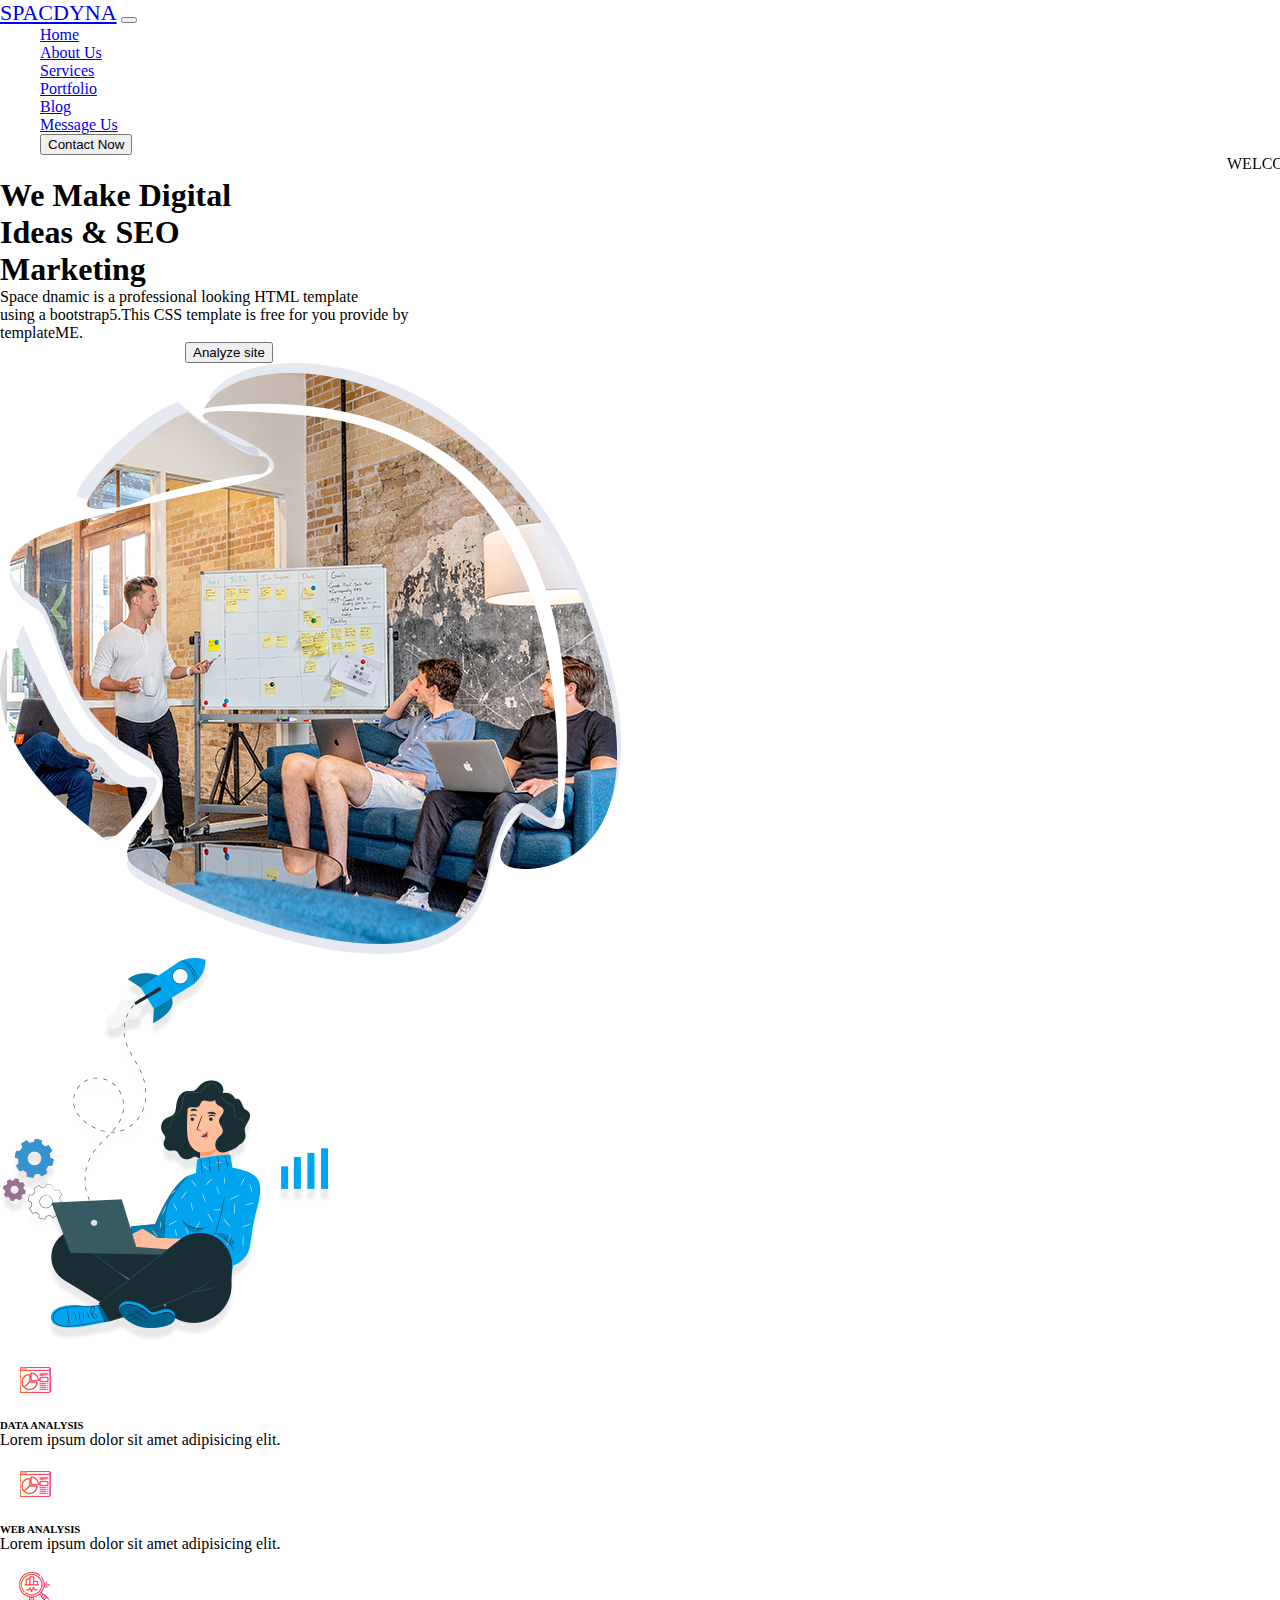
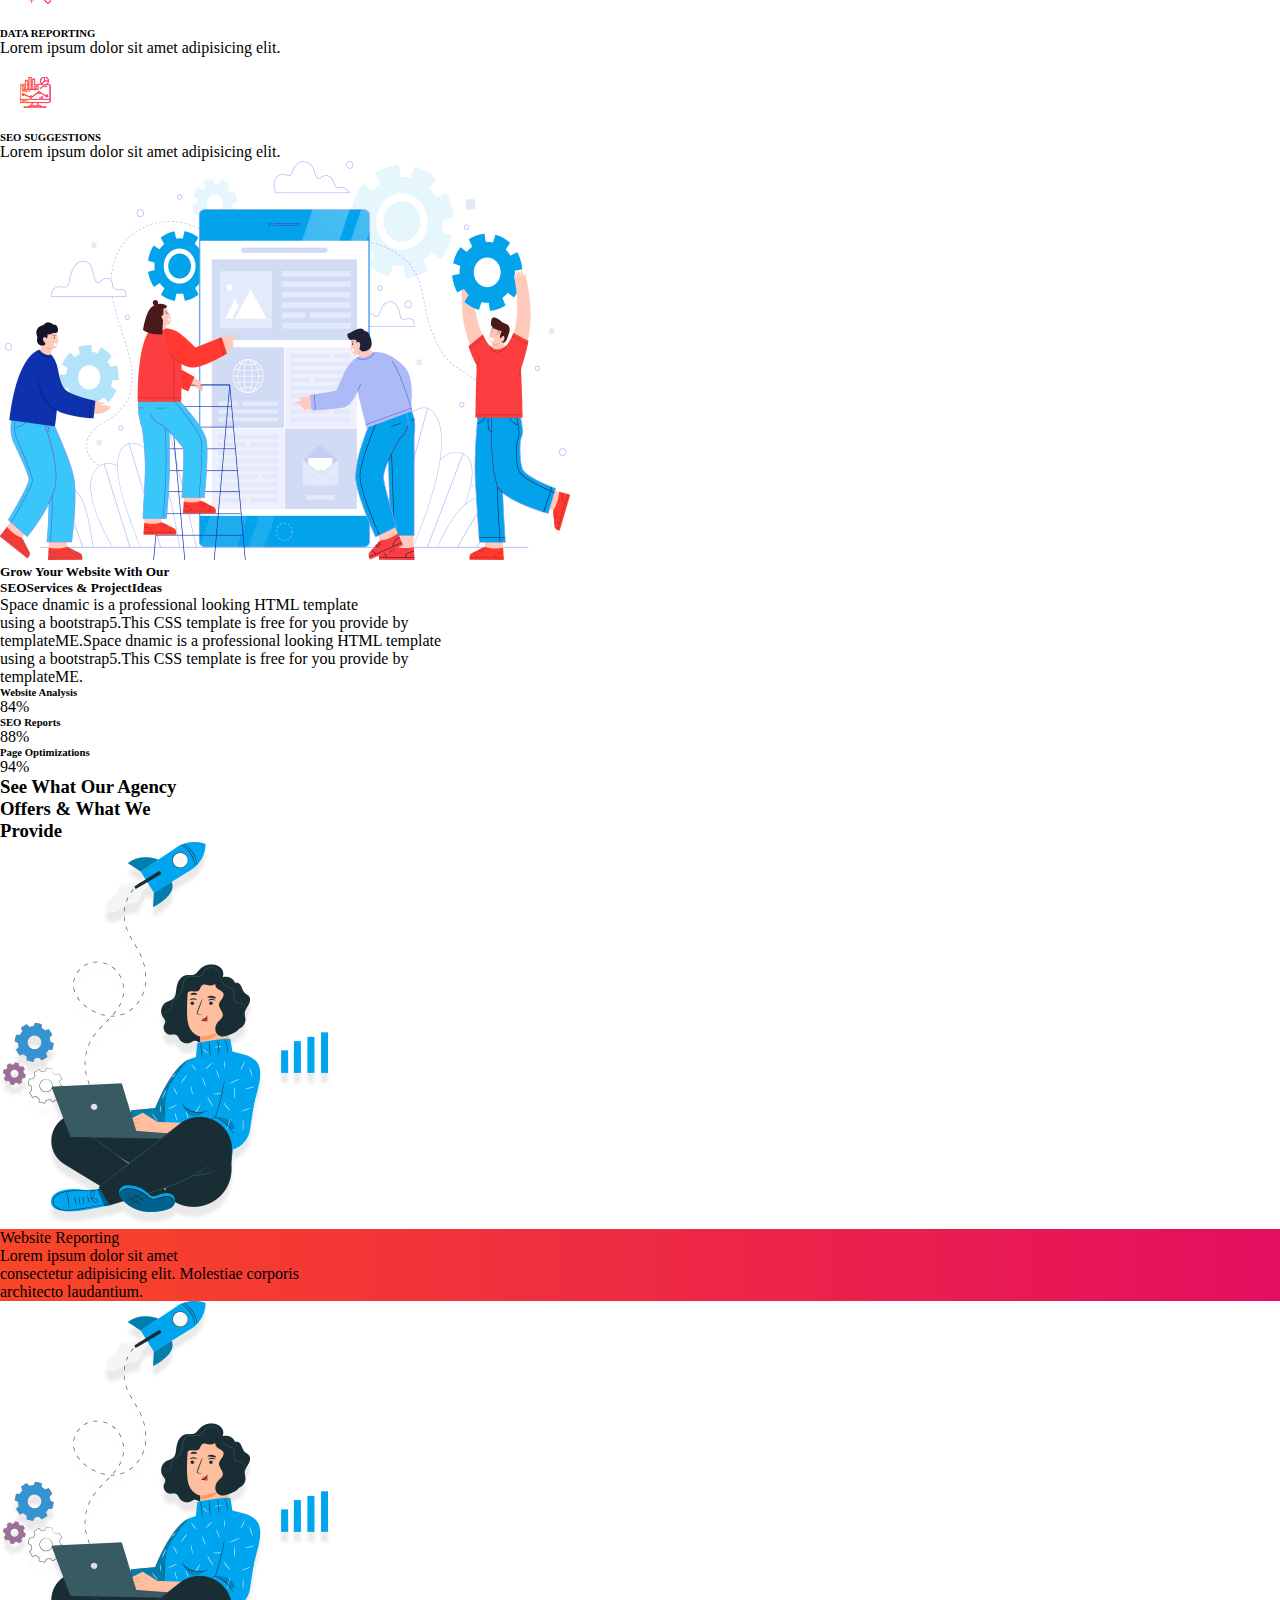
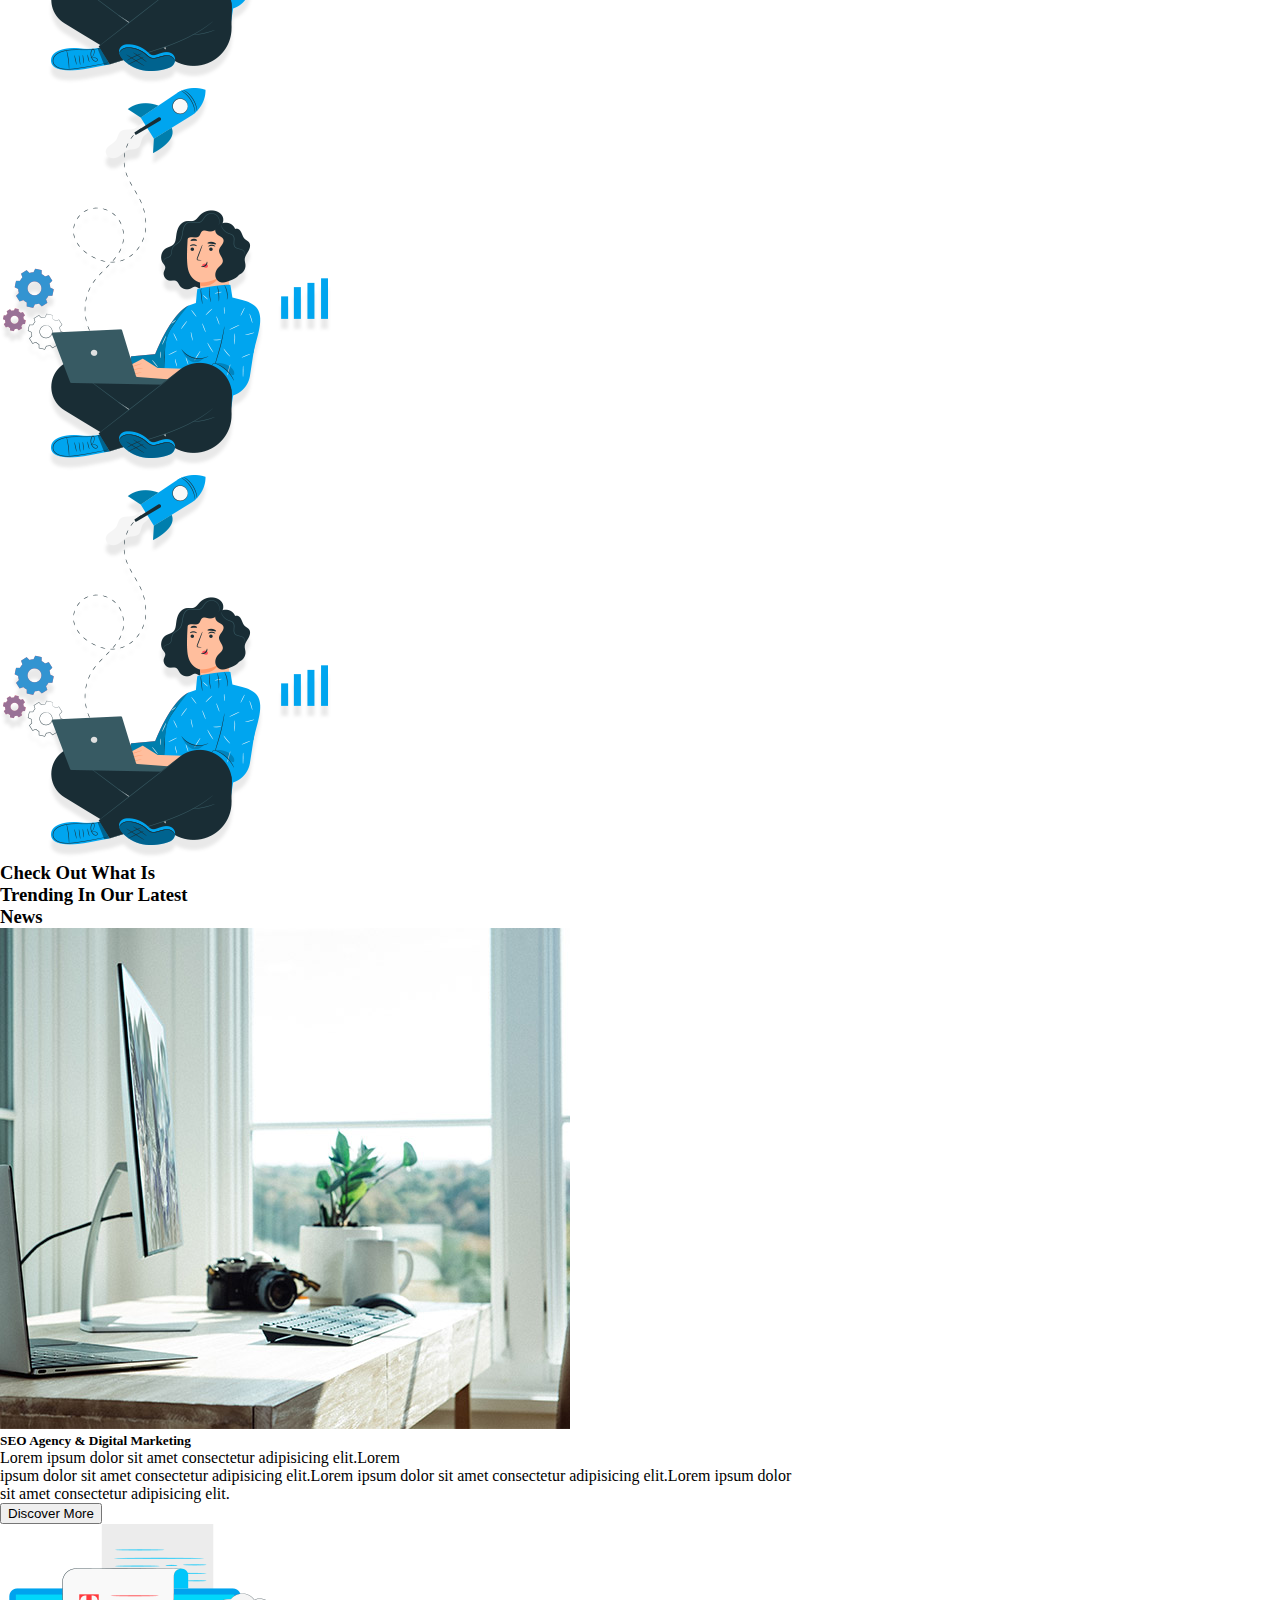
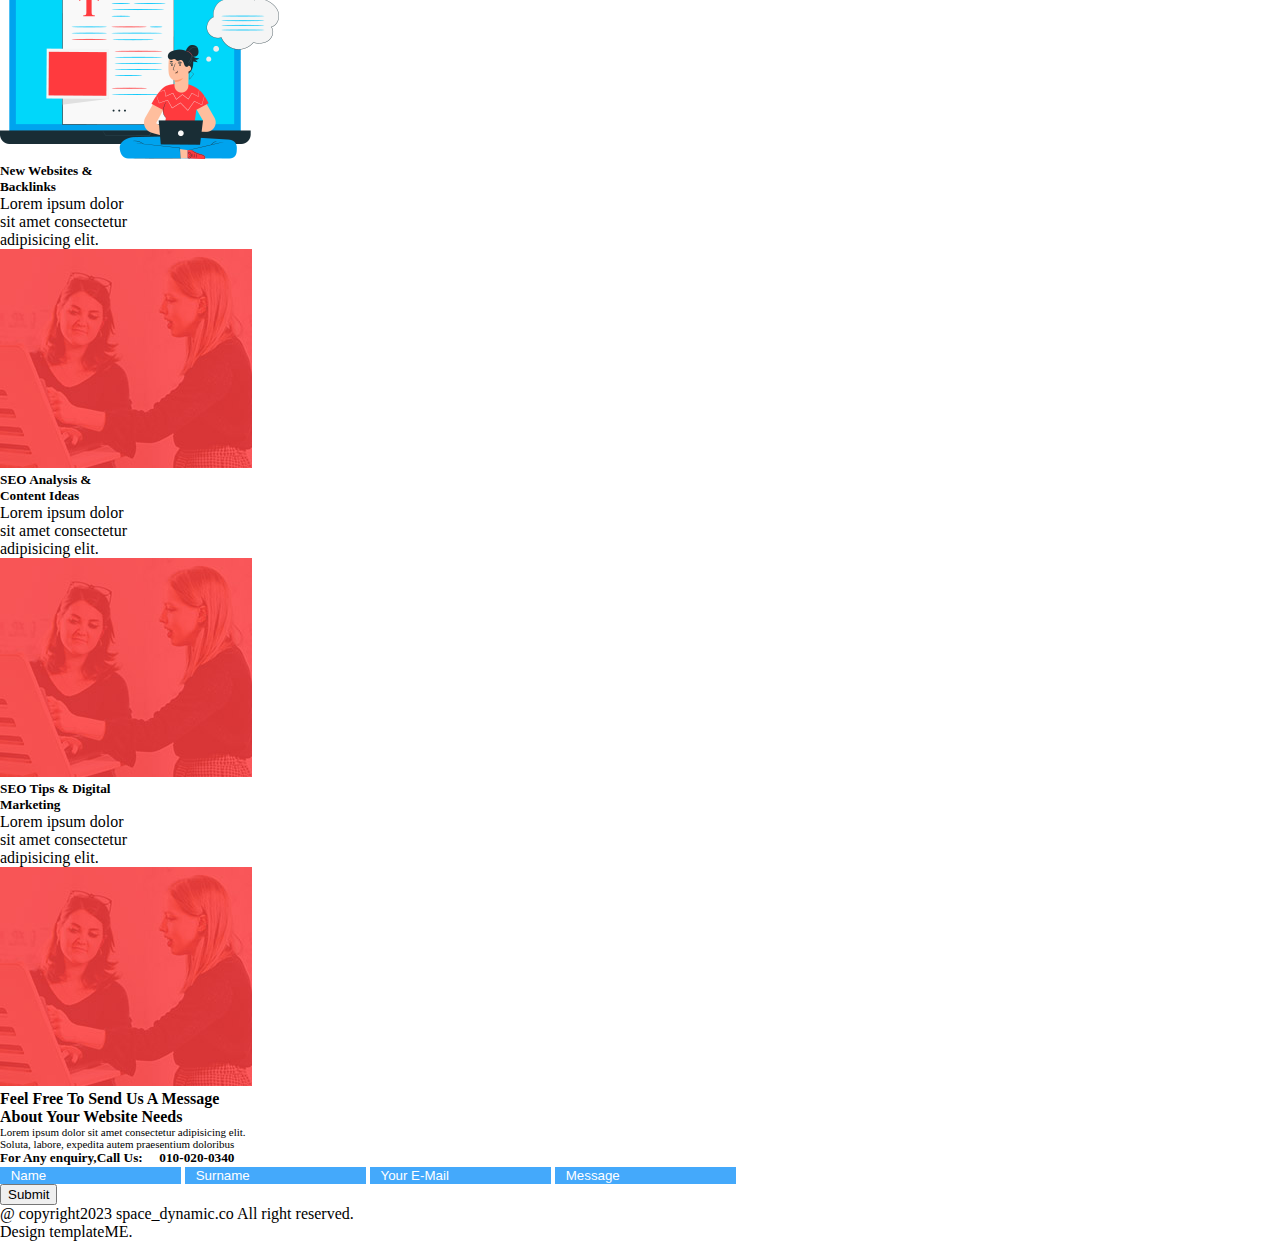
<file: index.html>
<!DOCTYPE html>
<html lang="en">
<head>
    <meta charset="UTF-8">
    <meta name="viewport" content="width=nav class="navbar bg-body-tertiary fixed-top >
    <link href="https://cdn.jsdelivr.net/npm/bootstrap@5.3.2/dist/css/bootstrap.min.css" rel="stylesheet" integrity="sha384-T3c6CoIi6uLrA9TneNEoa7RxnatzjcDSCmG1MXxSR1GAsXEV/Dwwykc2MPK8M2HN" crossorigin="anonymous">
    <title>Home</title>
    <link rel="stylesheet" href="css/css/style.css">
</head>
<body>
<!-- =============================================Navbar=============================================== -->
<nav class="navbar navbar-expand-lg bg-body-tertiary">
  <div class="container-fluid">
    <a class="navbar-brand fs-5 ms-5 text-danger logo" href="#"><span class="text-info">SPAC</span>DYNA</a>
    <button class="navbar-toggler" type="button" data-bs-toggle="collapse" data-bs-target="#navbarTogglerDemo02" aria-controls="navbarTogglerDemo02" aria-expanded="false" aria-label="Toggle navigation">
      <span class="navbar-toggler-icon"></span>
    </button>
    <div class="collapse navbar-collapse" id="navbarTogglerDemo02">
      <ul class="navbar-nav me-auto mb-2 mb-lg-0">
        <li class="nav-item">
          <a class="nav-link active  ms-5 text-danger" aria-current="page" href="#">Home</a>
        </li>
        <li class="nav-item">
          <a class="nav-link text-dark ms-5" href="about.html">About Us</a>
        </li>
        <li class="nav-item">
          <a class="nav-link text-dark ms-5" href="Services.html">Services</a>
        </li>
        <li class="nav-item">
          <a class="nav-link text-dark ms-5" aria-disabled="true" href="Portfolio.html">Portfolio</a>
        </li>
        <li class="nav-item">
          <a class="nav-link text-dark ms-5" aria-disabled="true" href="Blog.html">Blog</a>
        </li>
        <li class="nav-item">
          <a class="nav-link text-dark ms-5" aria-disabled="true" href="##">Message Us</a>
        </li>
        <a class=" nav-link text-dark " aria-disabled="true" href="contact.html"><button class="rounded-5 ms-5 px-3 text-light bg-danger border border-none border-danger" href="##">Contact Now</button></a>
      </ul>
    </div>
  </div>
</nav>
  <!-- =================================container 1 start============================================================ -->
  <div class="container">
<div class="row mt-5 " >
  <div class="col-sm-5 ms-5 ps-5 mt-5">
    <marquee  class="fs-3 text-danger">WELCOME TO SPACE DYANAMIC</marquee>
    <h1 class="over" >We Make <span class="text-info">Digital</span></h1>
    <h1 class="text-info over" >Ideas <span class="text-dark">&  </span><span class="text-danger">SEO</span></h1>
    <h1 class="over">Marketing</h1>
    <p>Space dnamic is a professional looking HTML template<br> using a bootstrap5.This CSS template is free for you provide by<br><span class="text-info">templateME.</span></p>
    <input type="text" placeholder="You website url..."class=" bg-info border-info ps-2 w-75 py-3 rounded-5 butt">
    <button class="border border-none rounded-5  py-1 mt-2">Analyze site</button> 
  </div>
  <div class="col-md-5">
    <img src="images/banner.png" class="img-fluid w-75 ms-5 mt-3">
  </div>
</div>
</div>
<!-- =============================================== container 2 start =================================================================== -->
<div class="container">
  <div class="row">
    
    <div class="col-md-2 bg-danger mt-4">
        <img src="images/left-image.png" class="img-fluid pt-4 ms-3">
    </div>


    <div class="col-md-5 bg-danger   mt-4">
      <div class="row ms-5">
        <div class="col-2 pt-4 ">
        <img src="images\service-icon-01.png" class="img-fluid w-100">
        </div>
      <div class="col-md-5 pt-4 text-light">
        <h6 class="over">DATA ANALYSIS</h6>
        <p>Lorem ipsum dolor sit amet adipisicing elit. </p>
      </div>
      </div>
      <div class="row ms-5">
        <div class="col-2 pt-4 ">
        <img src="images\service-icon-04.png" class="img-fluid w-100">
      </div>
      <div class="col-md-5 pt-4 text-light">
        <h6 class="over">WEB ANALYSIS</h6>
        <p>Lorem ipsum dolor sit amet adipisicing elit. </p>
      </div>
      </div>
    </div>

    <div class="col-md-5 bg-danger mt-4 ">
      <div class="row ms-5">
        <div class="col-2 pt-4">
        <img src="images\service-icon-02.png" class="img-fluid w-100">
      </div>
      <div class="col-md-5 pt-4 text-light">
        <h6 class="over">DATA REPORTING</h6>
          <p>Lorem ipsum dolor sit amet adipisicing elit. </p>
      </div>
      </div>
      <div class="row ms-5">
        <div class="col-2 pt-4">
        <img src="images\service-icon-03.png" class="img-fluid w-100">
      </div>
      <div class="col-md-5 pt-4 text-light">
        <h6 class="over">SEO SUGGESTIONS</h6>
        <div class="row">
        <p>Lorem ipsum dolor sit amet adipisicing elit. </p>
      </div>
      </div>
      </div>
    </div>
  </div>
</div>

<!-- ====================================================== container 3 start ============================================= -->

<div class="container">

  <div class="row mt-5">
    <div class="col-md-5">
      <img src="images\services-left-image.png" class="img-fluid">
    </div>
    <div class="col-md-5 ms-2 mt-4">
      <h5 class="over">Grow Your Website With Our <br><span class="text-info">SEO</span>Services & <span class="text-danger">Project</span>Ideas</h5>
      <p>Space dnamic is a professional looking HTML template<br> using a bootstrap5.This CSS template is free for you provide by<br>templateME.Space dnamic is a professional looking HTML template<br> using a bootstrap5.This CSS template is free for you provide by<br>templateME.</p>
      <h6 class="over">Website Analysis</h6>
      <div class="progress" >
        <div class="progress-bar text-bg-danger" style="width: 75%">84%</div>
      </div>
      <h6 class="over">SEO Reports</h6>
      <div class="progress" >
        <div class="progress-bar text-bg-danger" style="width: 88%">88%</div>
      </div>
      <h6 class="over">Page Optimizations</h6>
      <div class="progress">
        <div class="progress-bar text-bg-danger" style="width: 94%">94%</div>
      </div>
    </div>
  </div>
</div>


<!-- =====================================================container 4 start=========================================== -->
<div class="container mt-5">
    <h3 class="text-center over">See What Our Agency</h3>
    <h3 class="text-center over"><Span class="text-info ">Offers</Span> & What We</h3>
    <h3 class="text-danger text-center over">Provide</h3>
    <div class="row">
      <div class="col mt-5 pt-5">
        <img src="images\left-image.png"class="img-fluid w-50 ">
      </div>
      <div class="col-md-3 mt-5">
        <p class=" ps-4 text-light rounded-3 color py-3"><span class="fs-3 pe-2"> Website Reporting</span><br>Lorem ipsum dolor sit amet<br> consectetur adipisicing elit. Molestiae corporis <br>architecto laudantium. </p>
        <img src="images\left-image.png" class="img-fluid w-50">
      </div>
      <div class="col mt-5">
        <img src="images\left-image.png" class="img-fluid w-50">
      </div>
      <div class="col mt-5 ">
        <img src="images\left-image.png" class="img-fluid w-50">
      </div>
    </div>
</div>
<!-- ======================================================container 5 start============================================ -->

<div class="container mt-5">
    <div class="row">
      <div class="col-md-5">
        <h3 class="over">Check Out What Is<br><span class="text-primary">Trending</span> In Our Latest<br><span class="text-danger">News</span></h3>
        <img src="images\big-blog-thumb.jpg"class="img-fluid">

        <h5 class="over">SEO Agency & Digital Marketing</h5>
        <p>Lorem ipsum dolor sit amet consectetur adipisicing elit.Lorem<br> ipsum dolor sit amet consectetur adipisicing elit.Lorem ipsum dolor sit amet consectetur adipisicing elit.Lorem ipsum dolor <br>sit amet consectetur adipisicing elit.</p>
        
        <button class="bg-info border border-info px-3 h text-light rounded-3 hov">Discover More</button>
      </div>
      
      <div class="col-md-5 ms-5">
        <div class="row">
          <div class="col">

          </div>
          <div class="col-md-5">
            <img src="images\blog-dec.png" class="img-fluid">
          </div>
        </div>
        <div class="row">
          <div class="col-md-5">
            <h5 class="over mt-4  ">New Websites & <br> Backlinks</h5>
            <p>Lorem ipsum dolor<br> sit amet consectetur<br> adipisicing elit.</p>
          </div>
          <div class="col-md-5 ms-5">
            <img src="images\blog.jpg" class="img-fluid mt-2 rounded-3">
          </div>
        </div>

        <div class="row">
          <div class="col-md-5">
            <h5 class="over mt-4 ">SEO Analysis & <br>Content Ideas</h5>
            <p>Lorem ipsum dolor<br> sit amet consectetur<br> adipisicing elit.</p>
          </div>
          <div class="col-md-5 ms-5">
            <img src="images\blog.jpg" class="img-fluid mt-2 rounded-3">
          </div>
        </div>

        <div class="row">
          <div class="col-md-5">
            <h5 class="over mt-4 ">SEO Tips & Digital <br> Marketing</h5>
            <p>Lorem ipsum dolor<br> sit amet consectetur<br> adipisicing elit.</p>
          </div>
          <div class="col-md-5 ms-5">
            <img src="images\blog.jpg" class="img-fluid mt-2 rounded-3">
          </div>
        </div>
      </div>
    </div>
</div>


<!-- =================================================== footer ============================================ -->

<div class="container mt-5">
   <div class="row">
    <div class="col-md-5 bg-danger text-light py-5 ps-4">
      <h4 class="over mb-3">Feel Free To Send Us A Message <br> About Your Website Needs </h4>
      <p  class="text">Lorem ipsum dolor sit amet consectetur adipisicing elit.<br> Soluta, labore, expedita autem praesentium doloribus </p>
      <h5 class="over">For Any enquiry,Call Us: <span>&nbsp;&nbsp;&nbsp; 010-020-0340</span></h5>
    </div>

    <div class="col-md-5 pt-4 bg-danger">
        <input type="text" placeholder=" Name" class=" mt-2 rounded-5 py-2 colors">
        <input type="text" placeholder=" Surname" class="  mt-2 rounded-5 py-2 colors">
        <input type="text" placeholder=" Your E-Mail" class="  mt-2 rounded-5 py-2 colors w-75">
        <input type="text" placeholder=" Message" class="  mt-2 rounded-3 py-2 pb-5 colors w-75"><br>
        <input type="submit"class="mt-3 px-3 rounded-3 h border border-info bg-info mb-4">
    </div>
  </div>
</div>

<p class="text-center mt-3">@ copyright2023 space_dynamic.co All right reserved.<br> Design <span class="text-danger"> templateME.</span></p>
<script src="https://cdn.jsdelivr.net/npm/bootstrap@5.3.2/dist/js/bootstrap.bundle.min.js" integrity="sha384-C6RzsynM9kWDrMNeT87bh95OGNyZPhcTNXj1NW7RuBCsyN/o0jlpcV8Qyq46cDfL" crossorigin="anonymous"></script>
</body>
</html>
</file>
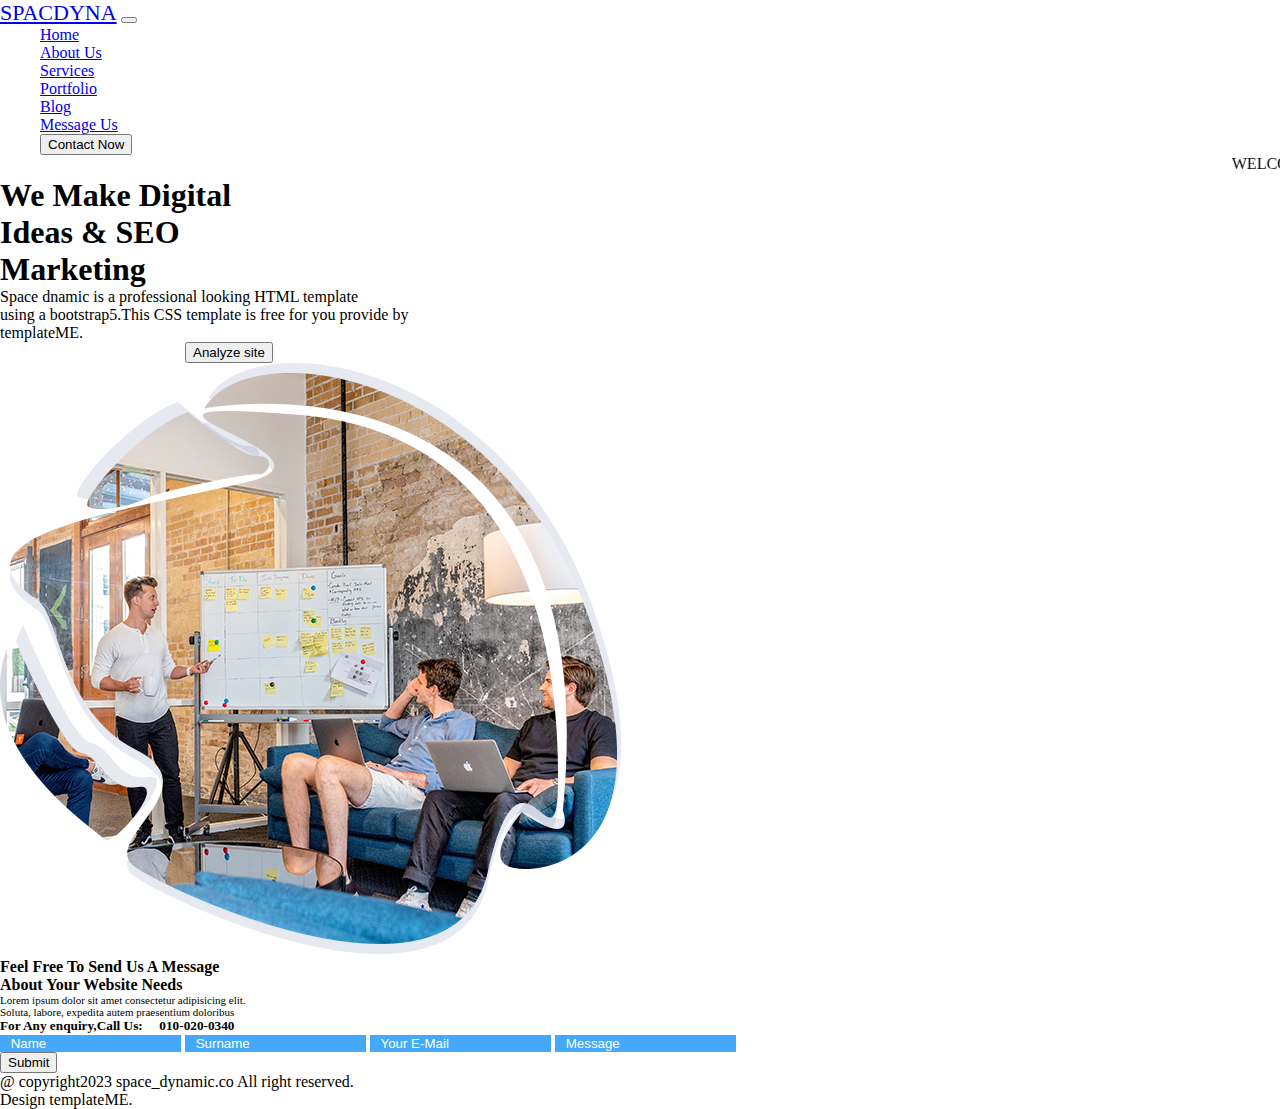
<file: about.html>
<!DOCTYPE html>
<html lang="en">
<head>
    <meta charset="UTF-8">
    <meta name="viewport" content="width=nav class="navbar bg-body-tertiary fixed-top >
    <link href="https://cdn.jsdelivr.net/npm/bootstrap@5.3.2/dist/css/bootstrap.min.css" rel="stylesheet" integrity="sha384-T3c6CoIi6uLrA9TneNEoa7RxnatzjcDSCmG1MXxSR1GAsXEV/Dwwykc2MPK8M2HN" crossorigin="anonymous">
    <title>About</title>
    <link rel="stylesheet" href="css/css/style.css">
</head>
<body>
<!-- =============================================Navbar=========================================== -->
<nav class="navbar navbar-expand-lg bg-body-tertiary">
  <div class="container-fluid">
    <a class="navbar-brand fs-5 ms-5 text-danger logo" href="#"><span class="text-info">SPAC</span>DYNA</a>
    <button class="navbar-toggler" type="button" data-bs-toggle="collapse" data-bs-target="#navbarTogglerDemo02" aria-controls="navbarTogglerDemo02" aria-expanded="false" aria-label="Toggle navigation">
      <span class="navbar-toggler-icon"></span>
    </button>
    <div class="collapse navbar-collapse" id="navbarTogglerDemo02">
      <ul class="navbar-nav me-auto mb-2 mb-lg-0">
        <li class="nav-item">
          <a class="nav-link ms-5 text-dark" aria-current="page" href="index.html">Home</a>
        </li>
        <li class="nav-item">
          <a class="nav-link text-danger  active ms-5" href="##">About Us</a>
        </li>
        <li class="nav-item">
          <a class="nav-link text-dark ms-5" href="Services.html">Services</a>
        </li>
        <li class="nav-item">
          <a class="nav-link text-dark ms-5" aria-disabled="true" href="Portfolio.html">Portfolio</a>
        </li>
        <li class="nav-item">
          <a class="nav-link text-dark ms-5" aria-disabled="true" href="Blog.html">Blog</a>
        </li>
        <li class="nav-item">
          <a class="nav-link text-dark ms-5" aria-disabled="true" href="##">Message Us</a>
        </li>
        <a class=" nav-link text-dark " aria-disabled="true" href="contact.html"><button class="rounded-5 ms-5 px-3 text-light bg-danger border border-none border-danger" href="##">Contact Now</button></a>
      </ul>
    </div>
  </div>
</nav>


<div class="container">
    <div class="row mt-5 " >
      <div class="col-sm-5 ms-5 ps-5 mt-5">
        <marquee class="fs-3 text-danger">WELCOME TO SPACE DYANAMIC</marquee>
        <h1 class="over" >We Make <span class="text-info">Digital</span></h1>
        <h1 class="text-info over" >Ideas <span class="text-dark">&  </span><span class="text-danger">SEO</span></h1>
        <h1 class="over">Marketing</h1>
        <p>Space dnamic is a professional looking HTML template<br> using a bootstrap5.This CSS template is free for you provide by<br><span class="text-info">templateME.</span></p>
        <input type="text" placeholder="You website url..."class=" bg-info border-info ps-2 w-75 py-3 rounded-5 butt">
        <button class="border border-none rounded-5  py-1 mt-2">Analyze site</button> 
      </div>
      <div class="col-md-5">
        <img src="images\banner.png" class="img-fluid w-75 ms-5 mt-3">
      </div>
    </div>
</div>


<div class="container mt-5">
    <div class="row">
     <div class="col-md-5 bg-danger text-light py-5 ps-4">
       <h4 class="over mb-3">Feel Free To Send Us A Message <br> About Your Website Needs </h4>
       <p  class="text">Lorem ipsum dolor sit amet consectetur adipisicing elit.<br> Soluta, labore, expedita autem praesentium doloribus </p>
       <h5 class="over">For Any enquiry,Call Us: <span>&nbsp;&nbsp;&nbsp; 010-020-0340</span></h5>
     </div>
 
     <div class="col-md-5 pt-4 bg-danger">
         <input type="text" placeholder=" Name" class=" mt-2 rounded-5 py-2 colors">
         <input type="text" placeholder=" Surname" class="  mt-2 rounded-5 py-2 colors">
         <input type="text" placeholder=" Your E-Mail" class="  mt-2 rounded-5 py-2 colors w-75">
         <input type="text" placeholder=" Message" class="  mt-2 rounded-3 py-2 pb-5 colors w-75"><br>
         <input type="submit"class="mt-3 px-3 rounded-3 border border-info bg-info mb-4">
     </div>
   </div>
 </div>
 
 <p class="text-center mt-3">@ copyright2023 space_dynamic.co All right reserved.<br> Design <span class="text-danger"> templateME.</span></p>
 <script src="https://cdn.jsdelivr.net/npm/bootstrap@5.3.2/dist/js/bootstrap.bundle.min.js" integrity="sha384-C6RzsynM9kWDrMNeT87bh95OGNyZPhcTNXj1NW7RuBCsyN/o0jlpcV8Qyq46cDfL" crossorigin="anonymous"></script>
 </body>
 </html>
</file>
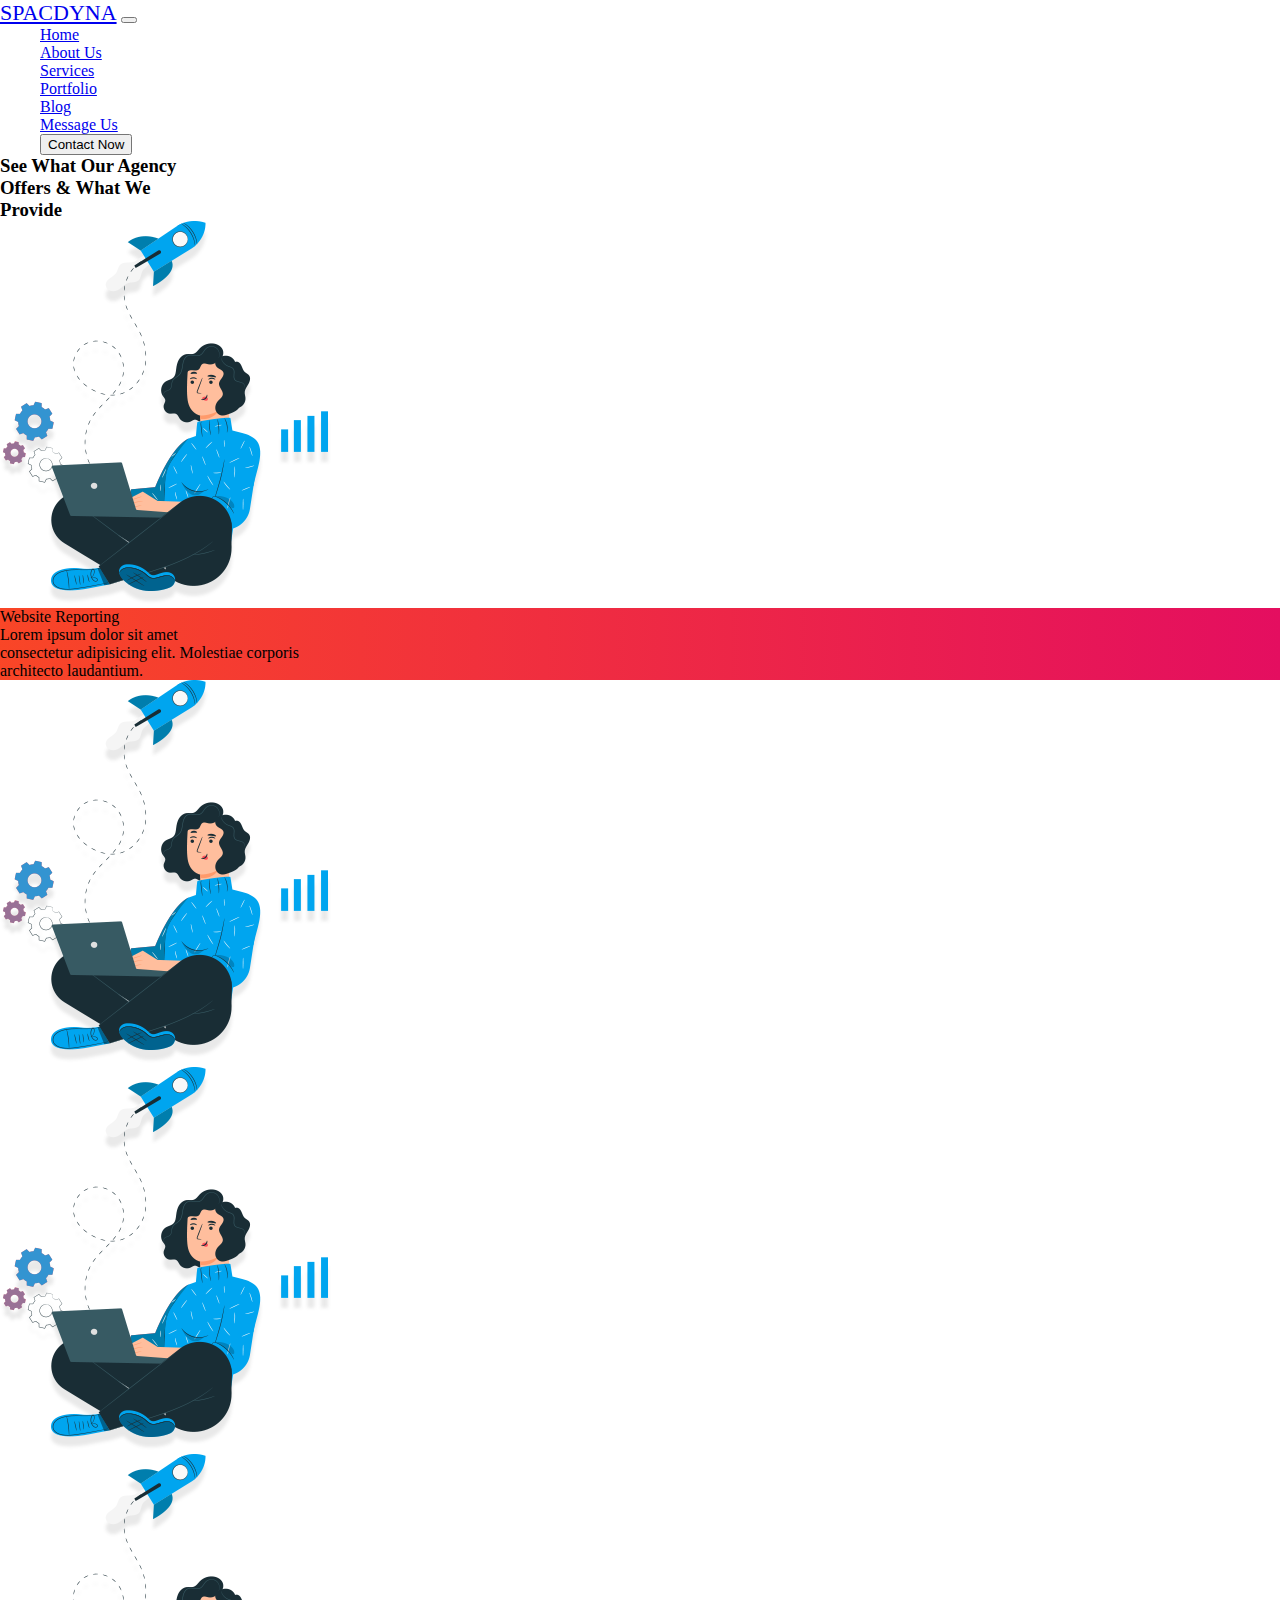
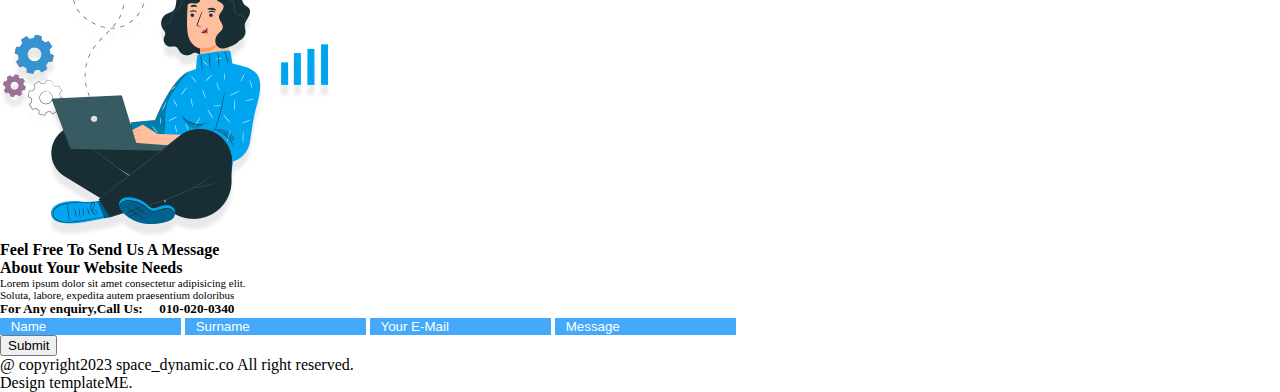
<file: Blog.html>
<!DOCTYPE html>
<html lang="en">
<head>
    <meta charset="UTF-8">
    <meta name="viewport" content="width=nav class="navbar bg-body-tertiary fixed-top >
    <link href="https://cdn.jsdelivr.net/npm/bootstrap@5.3.2/dist/css/bootstrap.min.css" rel="stylesheet" integrity="sha384-T3c6CoIi6uLrA9TneNEoa7RxnatzjcDSCmG1MXxSR1GAsXEV/Dwwykc2MPK8M2HN" crossorigin="anonymous">
    <title>Blog</title>
    <link rel="stylesheet" href="css/css/style.css">
</head>
<body>
<!-- =============================================Navbar=========================================== -->
<nav class="navbar navbar-expand-lg bg-body-tertiary">
  <div class="container-fluid">
    <a class="navbar-brand fs-5 ms-5 text-danger logo" href="#"><span class="text-info">SPAC</span>DYNA</a>
    <button class="navbar-toggler" type="button" data-bs-toggle="collapse" data-bs-target="#navbarTogglerDemo02" aria-controls="navbarTogglerDemo02" aria-expanded="false" aria-label="Toggle navigation">
      <span class="navbar-toggler-icon"></span>
    </button>
    <div class="collapse navbar-collapse" id="navbarTogglerDemo02">
      <ul class="navbar-nav me-auto mb-2 mb-lg-0">
        <li class="nav-item">
          <a class="nav-link ms-5 text-dark" aria-current="page" href="index.html">Home</a>
        </li>
        <li class="nav-item">
          <a class="nav-link text-dark ms-5" href="about.html">About Us</a>
        </li>
        <li class="nav-item">
          <a class="nav-link  text-dark ms-5" href="Services.html">Services</a>
        </li>
        <li class="nav-item">
          <a class="nav-link text-dark ms-5" aria-disabled="true" href="Portfolio.html">Portfolio</a>
        </li>
        <li class="nav-item">
          <a class="nav-link   text-danger  active ms-5" aria-disabled="true" href="##">Blog</a>
        </li>
        <li class="nav-item">
          <a class="nav-link text-dark ms-5" aria-disabled="true" href="##">Message Us</a>
        </li>
        <a class=" nav-link text-dark " aria-disabled="true" href="contact.html"><button class="rounded-5 ms-5 px-3 text-light bg-danger border border-none border-danger" href="##">Contact Now</button></a>
      </ul>
    </div>
  </div>
</nav>

<div class="container mt-5">
  <h3 class="text-center over">See What Our Agency</h3>
  <h3 class="text-center over"><Span class="text-info ">Offers</Span> & What We</h3>
  <h3 class="text-danger text-center over">Provide</h3>
  <div class="row">
    <div class="col mt-5 pt-5">
      <img src="images\left-image.png"class="img-fluid w-50 ">
    </div>
    <div class="col-md-3 mt-5">
      <p class=" ps-4 text-light rounded-3 color py-3"><span class="fs-3 pe-2"> Website Reporting</span><br>Lorem ipsum dolor sit amet<br> consectetur adipisicing elit. Molestiae corporis <br>architecto laudantium. </p>
      <img src="images\left-image.png" class="img-fluid w-50">
    </div>
    <div class="col mt-5">
      <img src="images\left-image.png" class="img-fluid w-50">
    </div>
    <div class="col mt-5 ">
      <img src="images\left-image.png" class="img-fluid w-50">
    </div>
  </div>
</div>

<div class="container mt-5">
  <div class="row">
   <div class="col-md-5 bg-danger text-light py-5 ps-4">
     <h4 class="over mb-3">Feel Free To Send Us A Message <br> About Your Website Needs </h4>
     <p  class="text">Lorem ipsum dolor sit amet consectetur adipisicing elit.<br> Soluta, labore, expedita autem praesentium doloribus </p>
     <h5 class="over">For Any enquiry,Call Us: <span>&nbsp;&nbsp;&nbsp; 010-020-0340</span></h5>
   </div>

   <div class="col-md-5 pt-4 bg-danger">
       <input type="text" placeholder=" Name" class=" mt-2 rounded-5 py-2 colors">
       <input type="text" placeholder=" Surname" class="  mt-2 rounded-5 py-2 colors">
       <input type="text" placeholder=" Your E-Mail" class="  mt-2 rounded-5 py-2 colors w-75">
       <input type="text" placeholder=" Message" class="  mt-2 rounded-3 py-2 pb-5 colors w-75"><br>
       <input type="submit"class="mt-3 px-3 rounded-3 border border-info bg-info mb-4">
   </div>
 </div>
</div>

<p class="text-center mt-3">@ copyright2023 space_dynamic.co All right reserved.<br> Design <span class="text-danger"> templateME.</span></p>
<script src="https://cdn.jsdelivr.net/npm/bootstrap@5.3.2/dist/js/bootstrap.bundle.min.js" integrity="sha384-C6RzsynM9kWDrMNeT87bh95OGNyZPhcTNXj1NW7RuBCsyN/o0jlpcV8Qyq46cDfL" crossorigin="anonymous"></script>
</body>
</html>
</file>
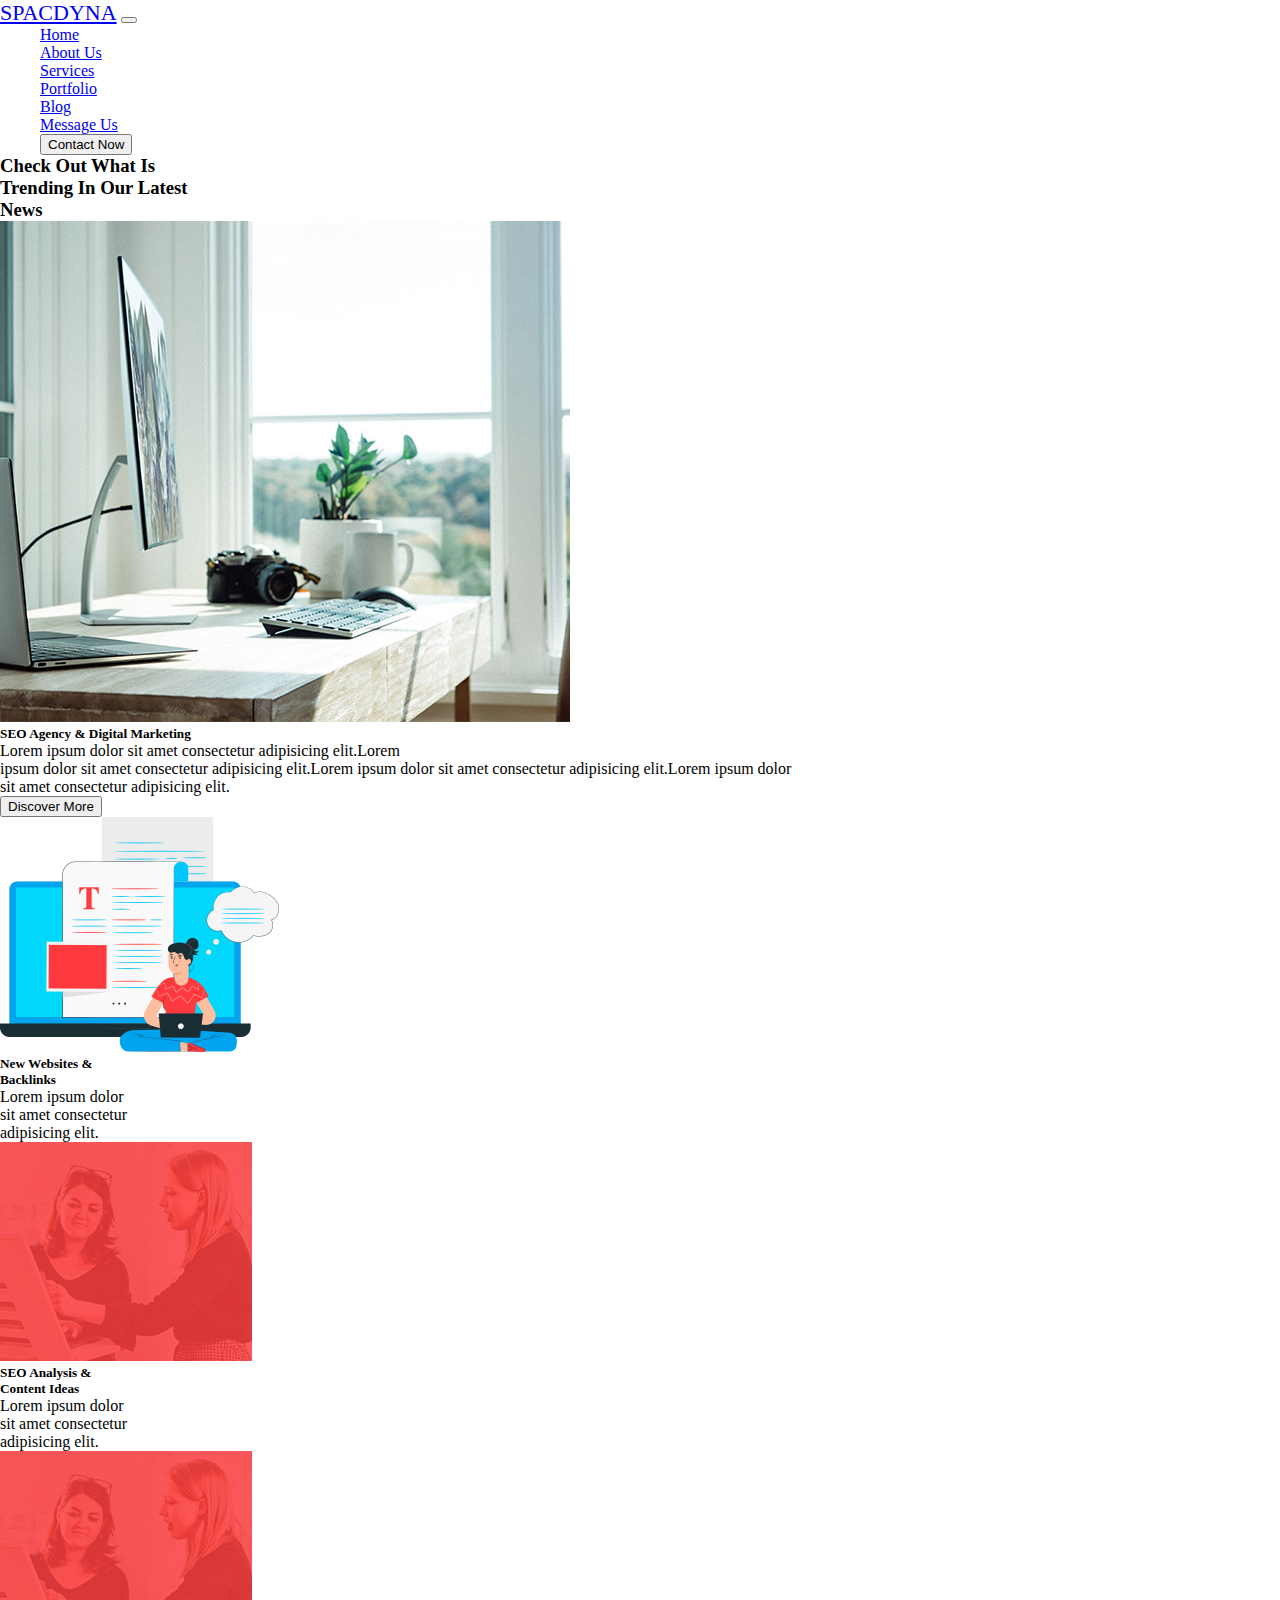
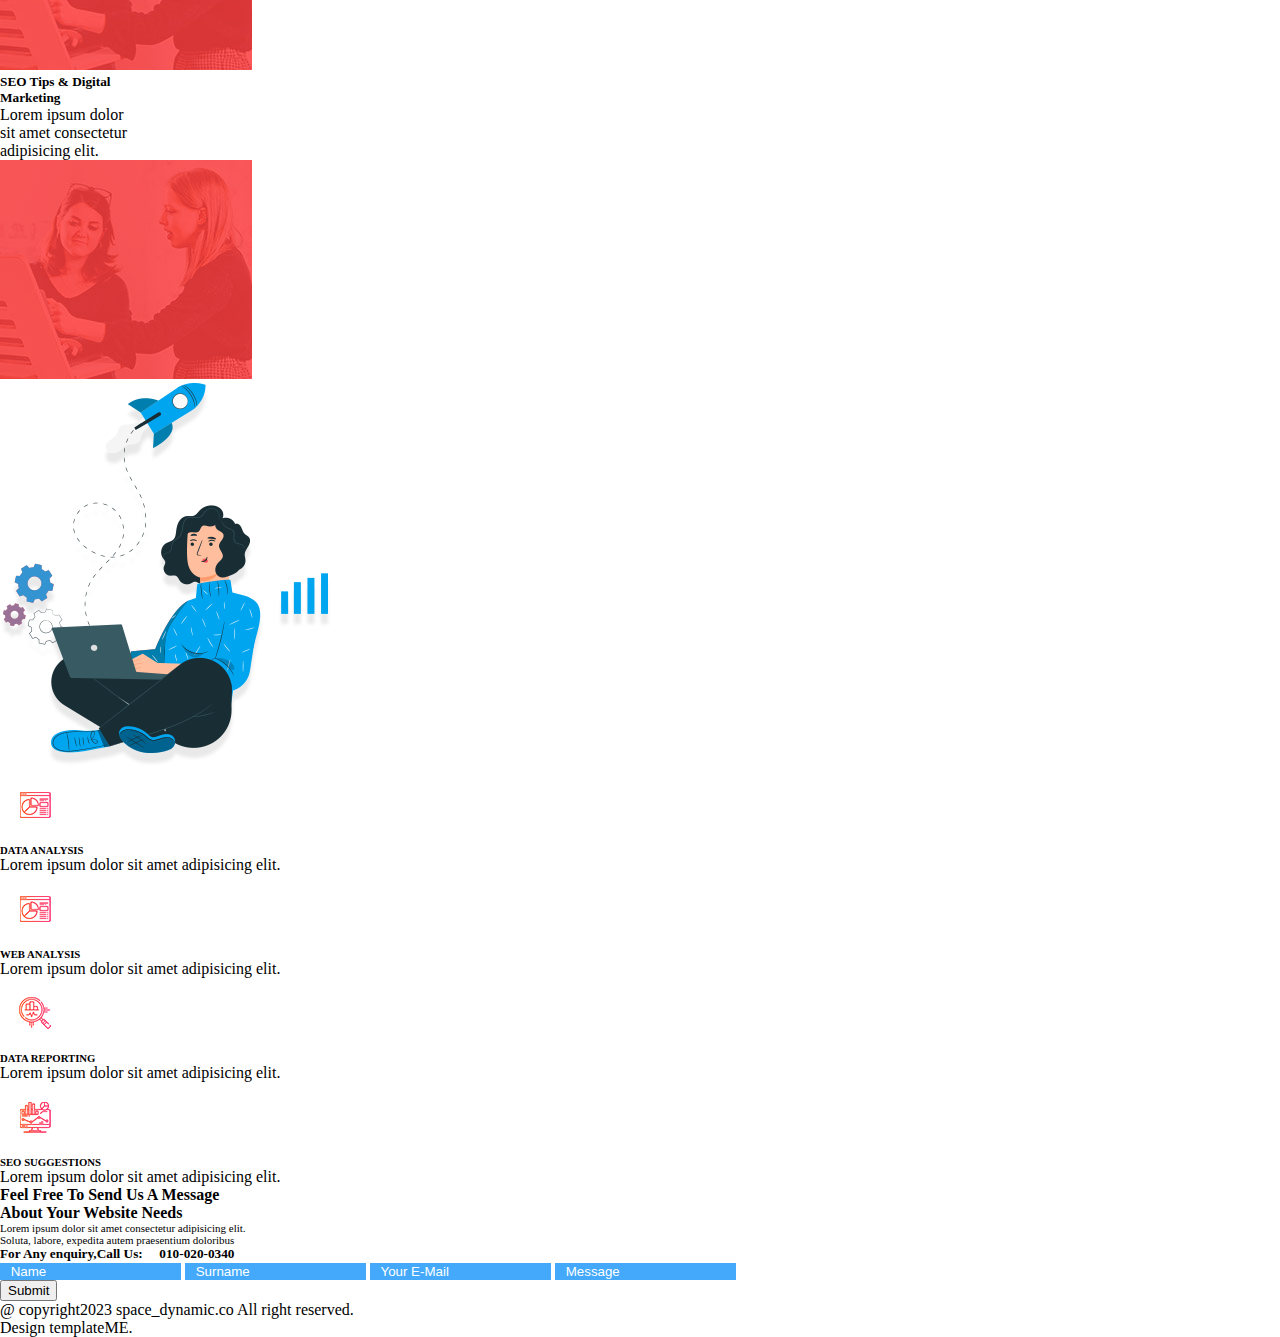
<file: Portfolio.html>
<!DOCTYPE html>
<html lang="en">
<head>
    <meta charset="UTF-8">
    <meta name="viewport" content="width=nav class="navbar bg-body-tertiary fixed-top >
    <link href="https://cdn.jsdelivr.net/npm/bootstrap@5.3.2/dist/css/bootstrap.min.css" rel="stylesheet" integrity="sha384-T3c6CoIi6uLrA9TneNEoa7RxnatzjcDSCmG1MXxSR1GAsXEV/Dwwykc2MPK8M2HN" crossorigin="anonymous">
    <title>Portfolio</title>
    <link rel="stylesheet" href="css/css/style.css">
</head>
<body>
<!-- =============================================Navbar=========================================== -->
<nav class="navbar navbar-expand-lg bg-body-tertiary">
  <div class="container-fluid">
    <a class="navbar-brand fs-5 ms-5 text-danger logo" href="#"><span class="text-info">SPAC</span>DYNA</a>
    <button class="navbar-toggler" type="button" data-bs-toggle="collapse" data-bs-target="#navbarTogglerDemo02" aria-controls="navbarTogglerDemo02" aria-expanded="false" aria-label="Toggle navigation">
      <span class="navbar-toggler-icon"></span>
    </button>
    <div class="collapse navbar-collapse" id="navbarTogglerDemo02">
      <ul class="navbar-nav me-auto mb-2 mb-lg-0">
        <li class="nav-item">
          <a class="nav-link ms-5 text-dark" aria-current="page" href="index.html">Home</a>
        </li>
        <li class="nav-item">
          <a class="nav-link text-dark  ms-5" href="about.html">About Us</a>
        </li>
        <li class="nav-item">
          <a class="nav-link  text-dark ms-5" href="Services.html">Services</a>
        </li>
        <li class="nav-item">
          <a class="nav-link  text-danger  active  ms-5" aria-disabled="true" href="##">Portfolio</a>
        </li>
        <li class="nav-item">
          <a class="nav-link text-dark ms-5" aria-disabled="true" href="Blog.html">Blog</a>
        </li>
        <li class="nav-item">
          <a class="nav-link text-dark ms-5" aria-disabled="true" href="##">Message Us</a>
        </li>
        <a class=" nav-link text-dark " aria-disabled="true" href="contact.html"> <button class="rounded-5 ms-5 px-3 text-light bg-danger border border-none border-danger" href="##">Contact Now</button></a>
      </ul>
    </div>
  </div>
</nav>

<div class="container mt-5">
    <div class="row">
      <div class="col-md-5">
        <h3 class="over">Check Out What Is<br><span class="text-primary">Trending</span> In Our Latest<br><span class="text-danger">News</span></h3>
        <img src="images\big-blog-thumb.jpg"class="img-fluid">

        <h5 class="over">SEO Agency & Digital Marketing</h5>
        <p>Lorem ipsum dolor sit amet consectetur adipisicing elit.Lorem<br> ipsum dolor sit amet consectetur adipisicing elit.Lorem ipsum dolor sit amet consectetur adipisicing elit.Lorem ipsum dolor <br>sit amet consectetur adipisicing elit.</p>
        
        <button class="bg-info border border-info px-3 text-light rounded-3">Discover More</button>
      </div>
      
      <div class="col-md-5 ms-5">
        <div class="row">
          <div class="col">

          </div>
          <div class="col-md-5">
            <img src="images\blog-dec.png" class="img-fluid">
          </div>
        </div>
        <div class="row">
          <div class="col-md-5">
            <h5 class="over mt-4  ">New Websites & <br> Backlinks</h5>
            <p>Lorem ipsum dolor<br> sit amet consectetur<br> adipisicing elit.</p>
          </div>
          <div class="col-md-5 ms-5">
            <img src="images\blog.jpg" class="img-fluid mt-2 rounded-3">
          </div>
        </div>

        <div class="row">
          <div class="col-md-5">
            <h5 class="over mt-4 ">SEO Analysis & <br>Content Ideas</h5>
            <p>Lorem ipsum dolor<br> sit amet consectetur<br> adipisicing elit.</p>
          </div>
          <div class="col-md-5 ms-5">
            <img src="images\blog.jpg" class="img-fluid mt-2 rounded-3">
          </div>
        </div>

        <div class="row">
          <div class="col-md-5">
            <h5 class="over mt-4 ">SEO Tips & Digital <br> Marketing</h5>
            <p>Lorem ipsum dolor<br> sit amet consectetur<br> adipisicing elit.</p>
          </div>
          <div class="col-md-5 ms-5">
            <img src="images\blog.jpg" class="img-fluid mt-2 rounded-3">
          </div>
        </div>
      </div>
    </div>
</div>


<div class="container">
  <div class="row backi">
    
    <div class="col-md-2 bg-danger mt-4">
        <img src="images\left-image.png" class="img-fluid pt-4 ms-3">
    </div>


    <div class="col-md-5 bg-danger mt-4">
      <div class="row ms-5">
        <div class="col-2 pt-4 ">
        <img src="images\service-icon-01.png" class="img-fluid w-100">
        </div>
      <div class="col-md-5 pt-4 text-light">
        <h6 class="over">DATA ANALYSIS</h6>
        <p>Lorem ipsum dolor sit amet adipisicing elit. </p>
      </div>
      </div>
      <div class="row ms-5">
        <div class="col-2 pt-4 ">
        <img src=" images\service-icon-04.png" class="img-fluid w-100">
      </div>
      <div class="col-md-5 pt-4 text-light">
        <h6 class="over">WEB ANALYSIS</h6>
        <p>Lorem ipsum dolor sit amet adipisicing elit. </p>
      </div>
      </div>
    </div>

    <div class="col-md-5 bg-danger mt-4 ">
      <div class="row ms-5">
        <div class="col-2 pt-4">
        <img src="images\service-icon-02.png" class="img-fluid w-100">
      </div>
      <div class="col-md-5 pt-4 text-light">
        <h6 class="over">DATA REPORTING</h6>
          <p>Lorem ipsum dolor sit amet adipisicing elit. </p>
      </div>
      </div>
      <div class="row ms-5">
        <div class="col-2 pt-4">
        <img src="images\service-icon-03.png" class="img-fluid w-100">
      </div>
      <div class="col-md-5 pt-4 text-light">
        <h6 class="over">SEO SUGGESTIONS</h6>
        <div class="row">
        <p>Lorem ipsum dolor sit amet adipisicing elit. </p>
      </div>
      </div>
      </div>
    </div>
  </div>
</div>

<div class="container mt-5">
  <div class="row">
   <div class="col-md-5 bg-danger text-light py-5 ps-4">
     <h4 class="over mb-3">Feel Free To Send Us A Message <br> About Your Website Needs </h4>
     <p  class="text">Lorem ipsum dolor sit amet consectetur adipisicing elit.<br> Soluta, labore, expedita autem praesentium doloribus </p>
     <h5 class="over">For Any enquiry,Call Us: <span>&nbsp;&nbsp;&nbsp; 010-020-0340</span></h5>
   </div>

   <div class="col-md-5 pt-4 bg-danger">
       <input type="text" placeholder=" Name" class=" mt-2 rounded-5 py-2 colors">
       <input type="text" placeholder=" Surname" class="  mt-2 rounded-5 py-2 colors">
       <input type="text" placeholder=" Your E-Mail" class="  mt-2 rounded-5 py-2 colors w-75">
       <input type="text" placeholder=" Message" class="  mt-2 rounded-3 py-2 pb-5 colors w-75"><br>
       <input type="submit"class="mt-3 px-3 rounded-3 border border-info bg-info mb-4">
   </div>
 </div>
</div>

<p class="text-center mt-3">@ copyright2023 space_dynamic.co All right reserved.<br> Design <span class="text-danger"> templateME.</span></p>
<script src="https://cdn.jsdelivr.net/npm/bootstrap@5.3.2/dist/js/bootstrap.bundle.min.js" integrity="sha384-C6RzsynM9kWDrMNeT87bh95OGNyZPhcTNXj1NW7RuBCsyN/o0jlpcV8Qyq46cDfL" crossorigin="anonymous"></script>
</body>
</html>
</file>
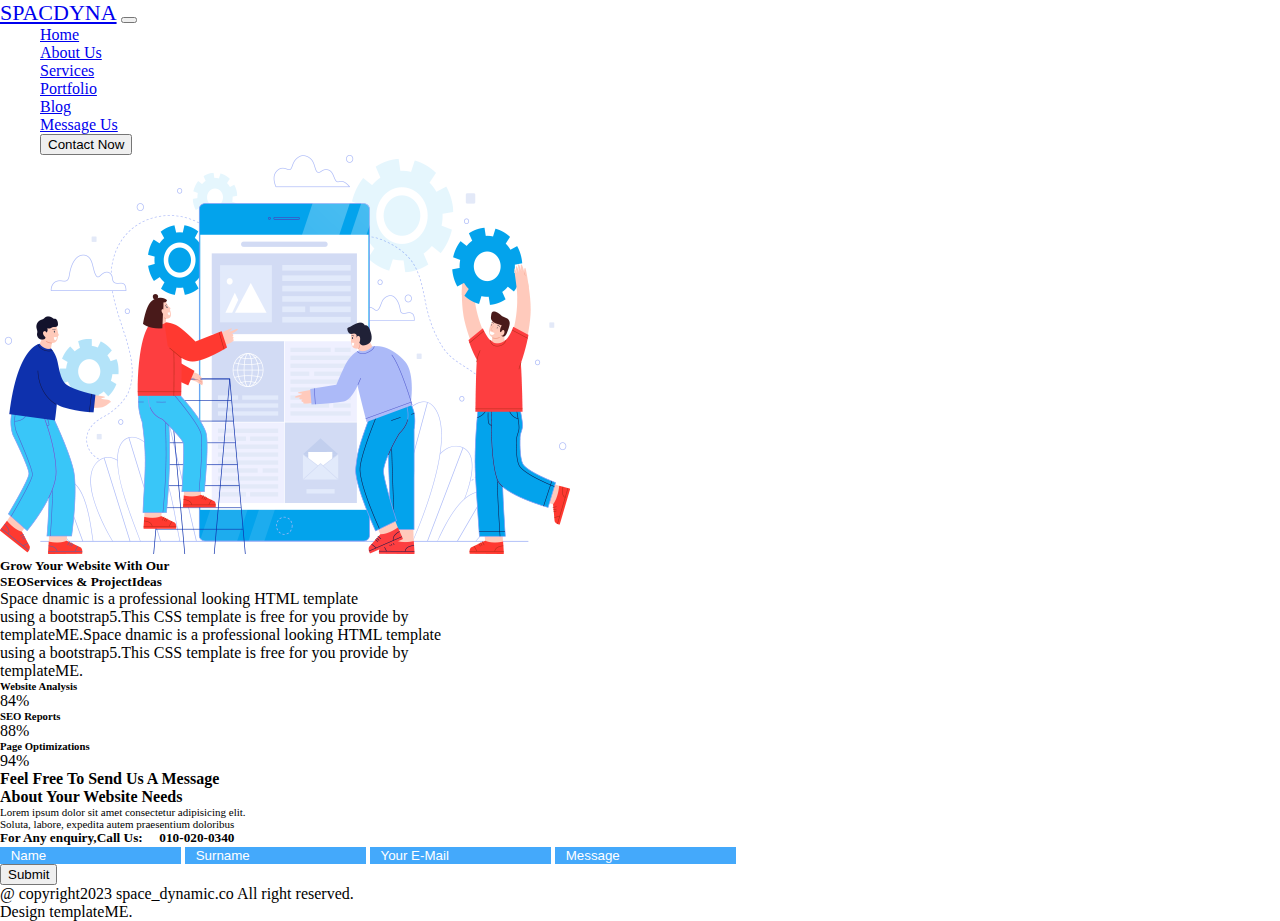
<file: Services.html>
<!DOCTYPE html>
<html lang="en">
<head>
    <meta charset="UTF-8">
    <meta name="viewport" content="width=nav class="navbar bg-body-tertiary fixed-top >
    <link href="https://cdn.jsdelivr.net/npm/bootstrap@5.3.2/dist/css/bootstrap.min.css" rel="stylesheet" integrity="sha384-T3c6CoIi6uLrA9TneNEoa7RxnatzjcDSCmG1MXxSR1GAsXEV/Dwwykc2MPK8M2HN" crossorigin="anonymous">
    <title>Services</title>
    <link rel="stylesheet" href="css/css/style.css">
</head>
<body>
<!-- =============================================Navbar=========================================== -->
<nav class="navbar navbar-expand-lg bg-body-tertiary">
  <div class="container-fluid">
    <a class="navbar-brand fs-5 ms-5 text-danger logo" href="#"><span class="text-info">SPAC</span>DYNA</a>
    <button class="navbar-toggler" type="button" data-bs-toggle="collapse" data-bs-target="#navbarTogglerDemo02" aria-controls="navbarTogglerDemo02" aria-expanded="false" aria-label="Toggle navigation">
      <span class="navbar-toggler-icon"></span>
    </button>
    <div class="collapse navbar-collapse" id="navbarTogglerDemo02">
      <ul class="navbar-nav me-auto mb-2 mb-lg-0">
        <li class="nav-item">
          <a class="nav-link ms-5 text-dark" aria-current="page" href="index.html">Home</a>
        </li>
        <li class="nav-item">
          <a class="nav-link text-dark ms-5" href="about.html">About Us</a>
        </li>
        <li class="nav-item">
          <a class="nav-link  text-danger  active  ms-5" href="##">Services</a>
        </li>
        <li class="nav-item">
          <a class="nav-link text-dark ms-5" aria-disabled="true" href="Portfolio.html">Portfolio</a>
        </li>
        <li class="nav-item">
          <a class="nav-link text-dark ms-5" aria-disabled="true" href="##">Blog</a>
        </li>
        <li class="nav-item">
          <a class="nav-link text-dark ms-5" aria-disabled="true" href="##">Message Us</a>
        </li>
        <a class=" nav-link text-dark " aria-disabled="true" href="contact.html"> <button class="rounded-5 ms-5 px-3 text-light bg-danger border border-none border-danger" href="##">Contact Now</button></a>
      </ul>
    </div>
  </div>
</nav>

<div class="container">

    <div class="row mt-5">
      <div class="col-md-5">
        <img src="images\services-left-image.png" class="img-fluid">
      </div>
      <div class="col-md-5 ms-2 mt-4">
        <h5 class="over">Grow Your Website With Our <br><span class="text-info">SEO</span>Services & <span class="text-danger">Project</span>Ideas</h5>
        <p>Space dnamic is a professional looking HTML template<br> using a bootstrap5.This CSS template is free for you provide by<br>templateME.Space dnamic is a professional looking HTML template<br> using a bootstrap5.This CSS template is free for you provide by<br>templateME.</p>
        <h6 class="over">Website Analysis</h6>
        <div class="progress" >
          <div class="progress-bar text-bg-danger" style="width: 75%">84%</div>
        </div>
        <h6 class="over">SEO Reports</h6>
        <div class="progress" >
          <div class="progress-bar text-bg-danger" style="width: 88%">88%</div>
        </div>
        <h6 class="over">Page Optimizations</h6>
        <div class="progress">
          <div class="progress-bar text-bg-danger" style="width: 94%">94%</div>
        </div>
      </div>
    </div>
  </div>
  

<div class="container mt-5">
  <div class="row">
   <div class="col-md-5 bg-danger text-light py-5 ps-4">
     <h4 class="over mb-3">Feel Free To Send Us A Message <br> About Your Website Needs </h4>
     <p  class="text">Lorem ipsum dolor sit amet consectetur adipisicing elit.<br> Soluta, labore, expedita autem praesentium doloribus </p>
     <h5 class="over">For Any enquiry,Call Us: <span>&nbsp;&nbsp;&nbsp; 010-020-0340</span></h5>
   </div>

   <div class="col-md-5 pt-4 bg-danger">
       <input type="text" placeholder=" Name" class=" mt-2 rounded-5 py-2 colors">
       <input type="text" placeholder=" Surname" class="  mt-2 rounded-5 py-2 colors">
       <input type="text" placeholder=" Your E-Mail" class="  mt-2 rounded-5 py-2 colors w-75">
       <input type="text" placeholder=" Message" class="  mt-2 rounded-3 py-2 pb-5 colors w-75"><br>
       <input type="submit"class="mt-3 px-3 rounded-3 border border-info bg-info mb-4">
   </div>
 </div>
</div>

<p class="text-center mt-3">@ copyright2023 space_dynamic.co All right reserved.<br> Design <span class="text-danger"> templateME.</span></p>
<script src="https://cdn.jsdelivr.net/npm/bootstrap@5.3.2/dist/js/bootstrap.bundle.min.js" integrity="sha384-C6RzsynM9kWDrMNeT87bh95OGNyZPhcTNXj1NW7RuBCsyN/o0jlpcV8Qyq46cDfL" crossorigin="anonymous"></script>
</body>
</html>
</file>
<file: css/css/style.css>
*{
    margin: 0;
    overflow-x: hidden;
}
::placeholder{
    color:white;
    padding-left: 5px;
}
.butt{
    border:none;
}
.over{
    overflow-y: hidden;
}
.color{
    background-image:linear-gradient(to right,rgba(248, 45, 10, 0.884),rgb(228, 14, 96)); 
}
.text{
    font-size: 11px;
}
.colors{
    background-color:rgba(43, 157, 250, 0.884);
    border: none;
}
a:hover{
    font-size:22px;
}

.h:hover{
    font-size: 23px;
}
</file>
